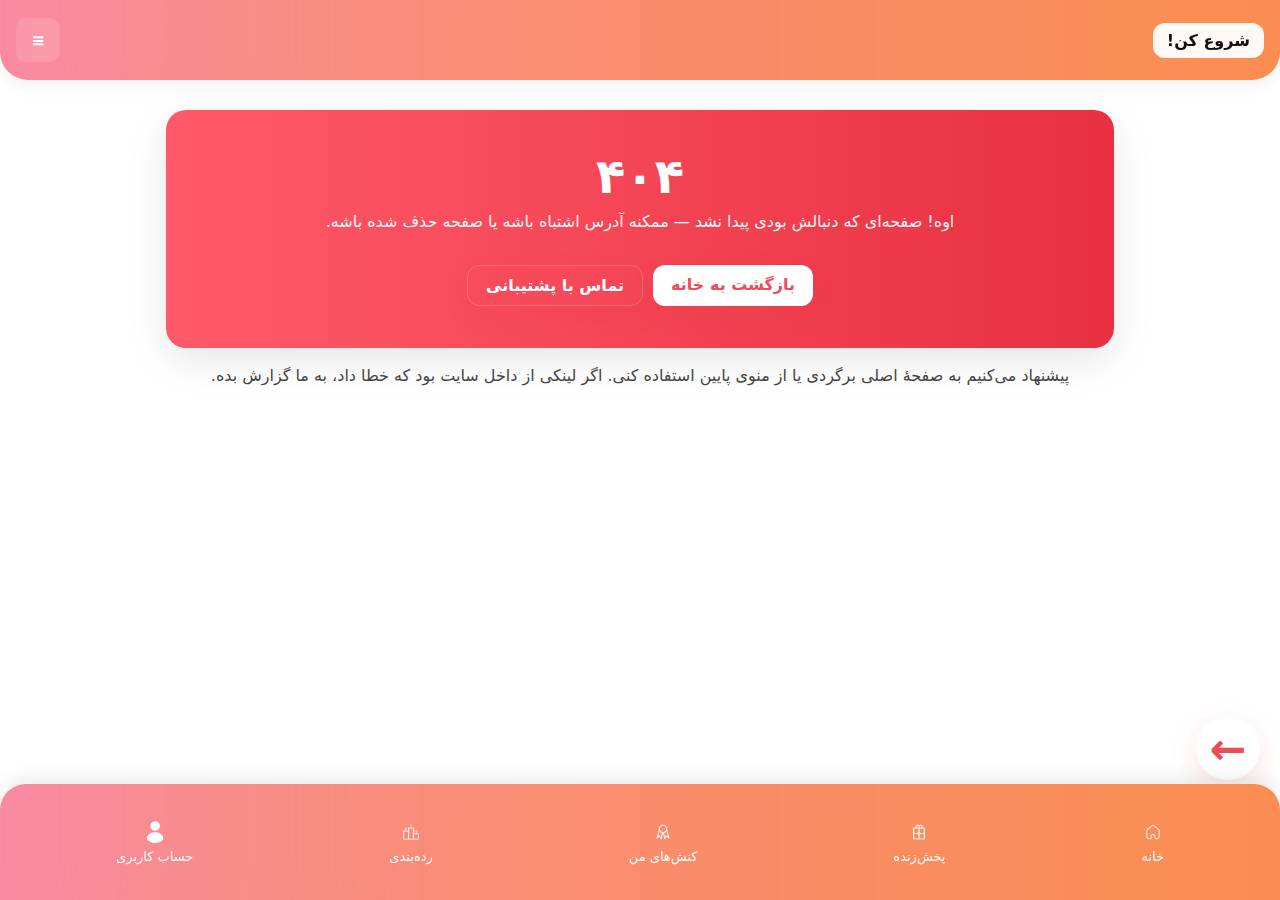
<file: actions.html>
<!doctype html>
<html lang="fa" dir="rtl">
<head>
<meta charset="utf-8" />
<meta name="viewport" content="width=device-width, initial-scale=1" />
<title>۴۰۴ — صفحه پیدا نشد — آپادانا</title>

<!-- لینک به فایل CSS محلی (در صورت نیاز باقی می‌ذاریم) -->
<link rel="stylesheet" href="CSS/app.css">

<style>
:root{
  --red:#ef4b57;
  --nav-height:92px;
  --container-padding:16px;
}
html, body {
  margin:0; padding:0; height:100%;
  font-family:'Vazir','IRANYekan',system-ui;
  background:#fff; color:#111;
}
a{text-decoration:none; color:inherit;}

/* هدر ثابت */
.topbar{
  padding:18px var(--container-padding);
  border-bottom-left-radius:28px;
  border-bottom-right-radius:28px;
  box-shadow:0 6px 18px rgba(0,0,0,0.06);
  background: url('IMAGES/bag.png') no-repeat center center;
  background-size: cover;
  position: fixed;
  top: 0;
  left: 0;
  right: 0;
  z-index: 1000;
}
.page { padding-top: 92px; } /* فاصله برای هدر */
.topbar .row{display:flex;align-items:center;justify-content:space-between}
.tag{background:rgba(255,255,255,0.95);padding:8px 14px;border-radius:12px;font-weight:700;}
.hamburger{width:44px;height:44px;border-radius:10px;background:rgba(255,255,255,0.12);display:flex;align-items:center;justify-content:center;color:#fff;font-weight:700;}

/* هرو / بنر خطای 404 */
.container{max-width:980px;margin:18px auto;padding:0 16px;}
.hero-404 {
  border-radius:20px;
  overflow:hidden;
  box-shadow:0 12px 40px rgba(0,0,0,0.10);
  margin: 18px 16px;
}
.hero-404 .inner {
  background: linear-gradient(90deg,#ff5a6a,#e83040);
  padding:42px 22px;
  display:flex;
  flex-direction:column;
  gap:12px;
  align-items:center;
  justify-content:center;
  text-align:center;
  color:#fff;
  border-radius:16px;
}
.hero-404 h1{
  margin:0;
  font-size:48px;
  line-height:1;
  font-weight:900;
  letter-spacing:1px;
}
.hero-404 p{
  margin:0;
  font-size:16px;
  opacity:.95;
}

/* راهنمایی و دکمه */
.hint-box{
  margin:14px 16px;
  text-align:center;
}
.btn {
  display:inline-block;
  background:#fff;
  color:var(--red);
  padding:10px 18px;
  border-radius:12px;
  font-weight:700;
  box-shadow:0 10px 24px rgba(232,48,64,0.12);
  margin-top:12px;
  text-decoration:none;
}

/* کوچک‌تر کردن متن توضیح در موبایل */
@media (max-width:420px){
  .hero-404 h1{font-size:40px;}
  .hero-404 p{font-size:15px;}
}

/* فوتر */
.fab{position:fixed;right:20px;bottom:calc(var(--nav-height) + 28px);width:74px;height:74px;border-radius:50%;background:var(--red);box-shadow:0 8px 22px rgba(229,69,80,0.35);display:flex;align-items:center;justify-content:center;color:#fff;font-size:44px}

.appbar{
  position:fixed;left:0;right:0;bottom:0;
  height:var(--nav-height);
  border-top-left-radius:26px;border-top-right-radius:26px;
  display:flex;align-items:center;justify-content:space-around;
  padding:12px 18px;
  box-shadow:0 -6px 18px rgba(0,0,0,0.08);
  background: url('IMAGES/bag.png') no-repeat center center;
  background-size: cover;
}
.appbar .item{color:#fff;text-align:center;font-size:13px;}
.appbar .item img{display:block;margin:0 auto 6px; width:22px; height:22px;}
@media (max-width:768px){
  .grid4{grid-template-columns:1fr;}
  .course-card{flex-direction:column;align-items:flex-start;}
  .course-card img{width:100%; height:auto;}
}
</style>
</head>
<body>
  <div class="page">
    <header class="topbar" role="banner">
      <div class="row">
        <div class="tag"><a href="profile.html" title="پروفایل">شروع کن!</a></div>
        <div class="hamburger" aria-hidden>≡</div>
      </div>
    </header>

    <main class="container" role="main" aria-labelledby="title-404">
      <!-- بنر 404 -->
      <section class="hero-404" aria-label="خطا ۴۰۴ - صفحه پیدا نشد">
        <div class="inner">
          <h1 id="title-404">۴۰۴</h1>
          <p>اوه! صفحه‌ای که دنبالش بودی پیدا نشد — ممکنه آدرس اشتباه باشه یا صفحه حذف شده باشه.</p>

          <!-- دکمه‌های عملی -->
          <div style="display:flex;gap:10px;flex-wrap:wrap;justify-content:center;margin-top:10px;">
            <a class="btn" href="index.html" title="بازگشت به خانه">بازگشت به خانه</a>
            <a class="btn" href="contact.html" style="background:transparent;color:#fff;border:1px solid rgba(255,255,255,0.18)">تماس با پشتیبانی</a>
          </div>
        </div>
      </section>

      <!-- توضیح کوتاه و لینک‌های مفید -->
      <div class="hint-box" aria-hidden>
        <p style="margin:0 6px 8px 6px;color:#444">پیشنهاد می‌کنیم به صفحهٔ اصلی برگردی یا از منوی پایین استفاده کنی. اگر لینکی از داخل سایت بود که خطا داد، به ما گزارش بده.</p>
      </div>
    </main>

    <!-- floating quick action (اختیاری) -->
    <div class="fab" title="بازگشت سریع" style="position:fixed;right:20px;bottom:calc(var(--nav-height) + 28px);width:64px;height:64px;border-radius:50%;background:#fff;color:var(--red);display:flex;align-items:center;justify-content:center;font-weight:800;box-shadow:0 10px 30px rgba(232,48,64,0.14);">
      <a href="index.html" style="color:var(--red);text-decoration:none;">←</a>
    </div>

    <!-- فوتر / نِیوِ بریج -->
    <nav class="appbar" role="navigation" aria-label="ناوبری پایین">
      <a class="item" href="index.html"><img src="IMAGES/InShot_20251129_213744659.png" alt="خانه">خانه</a>
      <a class="item" href="prizes.html"><img src="IMAGES/InShot_20251129_213706327.png" alt="پخش زنده">پخش‌زنده</a>
      <a class="item" href="actions.html"><img src="IMAGES/InShot_20251129_215704212.png" alt="کنش‌ها">کنش‌های من</a>
      <a class="item" href="ranking.html"><img src="IMAGES/InShot_20251129_214214795.png" alt="رده‌بندی">رده‌بندی</a>
      <a class="item" href="profile.html"><img src="IMAGES/InShot_20251130_141752667.png" alt="پروفایل">حساب کاربری</a>
    </nav>
  </div>
</body>
</html>
</file>
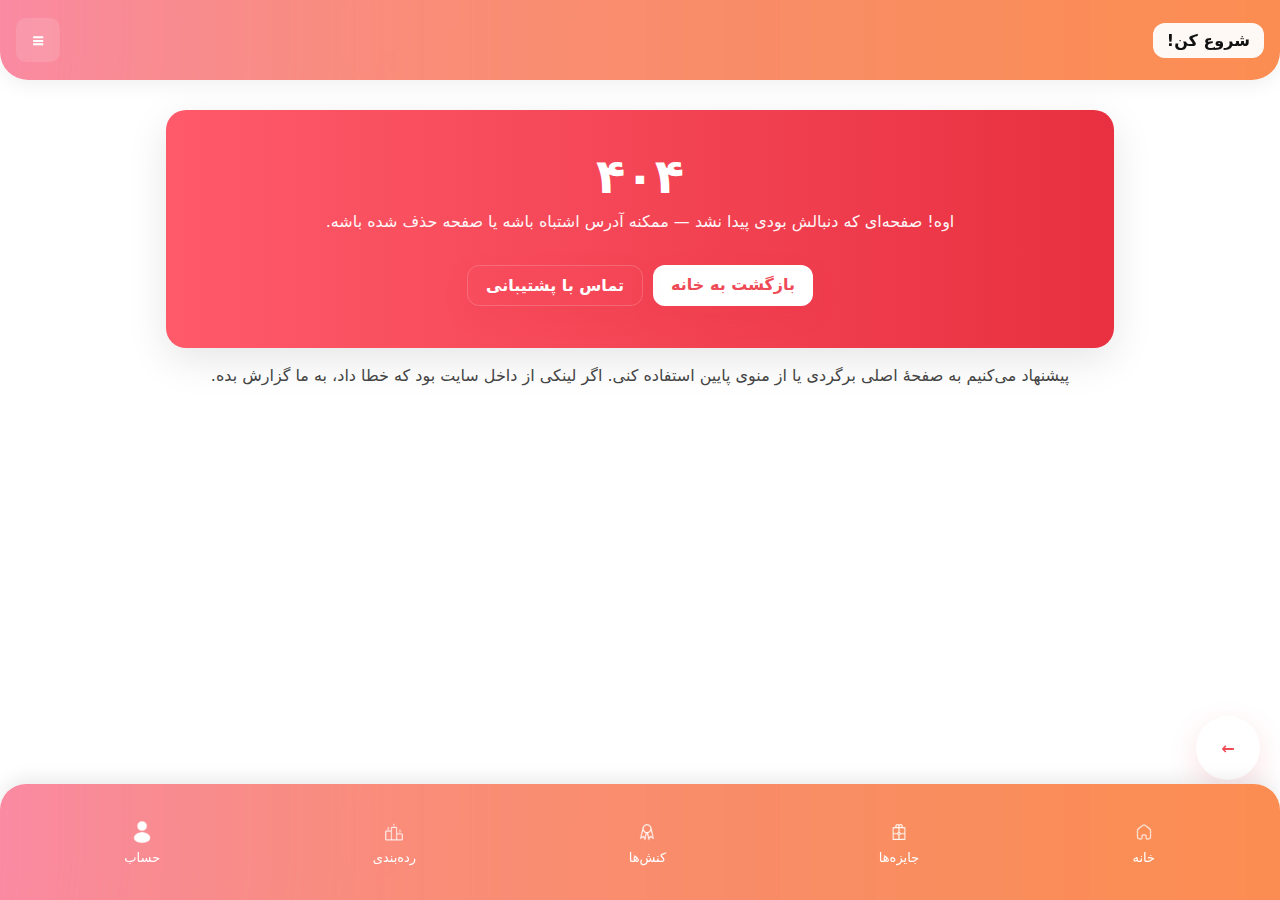
<file: prizes.html>
<!doctype html>
<html lang="fa" dir="rtl">
<head>
<meta charset="utf-8" />
<meta name="viewport" content="width=device-width, initial-scale=1" />
<title>۴۰۴ — صفحه پیدا نشد — آپادانا</title>

<!-- لینک به فایل CSS محلی (در صورت نیاز باقی می‌ذاریم) -->
<link rel="stylesheet" href="CSS/app.css">

<style>
:root{
  --red:#ef4b57;
  --nav-height:92px;
  --container-padding:16px;
}
html, body {
  margin:0; padding:0; height:100%;
  font-family:'Vazir','IRANYekan',system-ui;
  background:#fff; color:#111;
}
a{text-decoration:none; color:inherit;}

/* هدر ثابت */
.topbar{
  padding:18px var(--container-padding);
  border-bottom-left-radius:28px;
  border-bottom-right-radius:28px;
  box-shadow:0 6px 18px rgba(0,0,0,0.06);
  background: url('IMAGES/bag.png') no-repeat center center;
  background-size: cover;
  position: fixed;
  top: 0;
  left: 0;
  right: 0;
  z-index: 1000;
}
.page { padding-top: 92px; } /* فاصله برای هدر */
.topbar .row{display:flex;align-items:center;justify-content:space-between}
.tag{background:rgba(255,255,255,0.95);padding:8px 14px;border-radius:12px;font-weight:700;}
.hamburger{width:44px;height:44px;border-radius:10px;background:rgba(255,255,255,0.12);display:flex;align-items:center;justify-content:center;color:#fff;font-weight:700;}

/* هرو / بنر خطای 404 */
.container{max-width:980px;margin:18px auto;padding:0 16px;}
.hero-404 {
  border-radius:20px;
  overflow:hidden;
  box-shadow:0 12px 40px rgba(0,0,0,0.10);
  margin: 18px 16px;
}
.hero-404 .inner {
  background: linear-gradient(90deg,#ff5a6a,#e83040);
  padding:42px 22px;
  display:flex;
  flex-direction:column;
  gap:12px;
  align-items:center;
  justify-content:center;
  text-align:center;
  color:#fff;
  border-radius:16px;
}
.hero-404 h1{
  margin:0;
  font-size:48px;
  line-height:1;
  font-weight:900;
  letter-spacing:1px;
}
.hero-404 p{
  margin:0;
  font-size:16px;
  opacity:.95;
}

/* راهنمایی و دکمه */
.hint-box{
  margin:14px 16px;
  text-align:center;
}
.btn {
  display:inline-block;
  background:#fff;
  color:var(--red);
  padding:10px 18px;
  border-radius:12px;
  font-weight:700;
  box-shadow:0 10px 24px rgba(232,48,64,0.12);
  margin-top:12px;
  text-decoration:none;
}

/* کوچک‌تر کردن متن توضیح در موبایل */
@media (max-width:420px){
  .hero-404 h1{font-size:40px;}
  .hero-404 p{font-size:15px;}
}

/* فوتر ثابت با آیکون‌های PNG (تو پوشه IMAGES) */
.appbar{
  position:fixed;left:0;right:0;bottom:0;height:var(--nav-height);
  border-top-left-radius:26px;border-top-right-radius:26px;
  display:flex;align-items:center;justify-content:space-around;
  padding:12px 18px;box-shadow:0 -6px 18px rgba(0,0,0,0.08);
  background: url('IMAGES/bag.png') no-repeat center center;
  background-size: cover;
}
.appbar .item{color:#fff;text-align:center;font-size:13px;}
.appbar .item img{display:block;margin:0 auto 6px;width:24px;height:24px;object-fit:contain;}
</style>
</head>
<body>
  <div class="page">
    <header class="topbar" role="banner">
      <div class="row">
        <div class="tag"><a href="profile.html" title="پروفایل">شروع کن!</a></div>
        <div class="hamburger" aria-hidden>≡</div>
      </div>
    </header>

    <main class="container" role="main" aria-labelledby="title-404">
      <!-- بنر 404 -->
      <section class="hero-404" aria-label="خطا ۴۰۴ - صفحه پیدا نشد">
        <div class="inner">
          <h1 id="title-404">۴۰۴</h1>
          <p>اوه! صفحه‌ای که دنبالش بودی پیدا نشد — ممکنه آدرس اشتباه باشه یا صفحه حذف شده باشه.</p>

          <!-- دکمه‌های عملی -->
          <div style="display:flex;gap:10px;flex-wrap:wrap;justify-content:center;margin-top:10px;">
            <a class="btn" href="index.html" title="بازگشت به خانه">بازگشت به خانه</a>
            <a class="btn" href="contact.html" style="background:transparent;color:#fff;border:1px solid rgba(255,255,255,0.18)">تماس با پشتیبانی</a>
          </div>
        </div>
      </section>

      <!-- توضیح کوتاه و لینک‌های مفید -->
      <div class="hint-box" aria-hidden>
        <p style="margin:0 6px 8px 6px;color:#444">پیشنهاد می‌کنیم به صفحهٔ اصلی برگردی یا از منوی پایین استفاده کنی. اگر لینکی از داخل سایت بود که خطا داد، به ما گزارش بده.</p>
      </div>
    </main>

    <!-- floating quick action (اختیاری) -->
    <div class="fab" title="بازگشت سریع" style="position:fixed;right:20px;bottom:calc(var(--nav-height) + 28px);width:64px;height:64px;border-radius:50%;background:#fff;color:var(--red);display:flex;align-items:center;justify-content:center;font-weight:800;box-shadow:0 10px 30px rgba(232,48,64,0.14);">
      <a href="index.html" style="color:var(--red);text-decoration:none;">←</a>
    </div>

    <!-- فوتر / نِیوِ بریج -->
    <nav class="appbar" role="navigation" aria-label="ناوبری پایین">
      <a class="item" href="index.html"><img src="IMAGES/InShot_20251129_213744659.png" alt="خانه">خانه</a>
      <a class="item" href="prizes.html"><img src="IMAGES/InShot_20251129_213706327.png" alt="جوایز">جایزه‌ها</a>
      <a class="item" href="actions.html"><img src="IMAGES/InShot_20251129_215704212.png" alt="کنش‌ها">کنش‌ها</a>
      <a class="item" href="ranking.html"><img src="IMAGES/InShot_20251129_214214795.png" alt="رده‌بندی">رده‌بندی</a>
      <a class="item" href="profile.html"><img src="IMAGES/InShot_20251130_102647963.png" alt="پروفایل">حساب</a>
    </nav>
  </div>
</body>
</html>
</file>
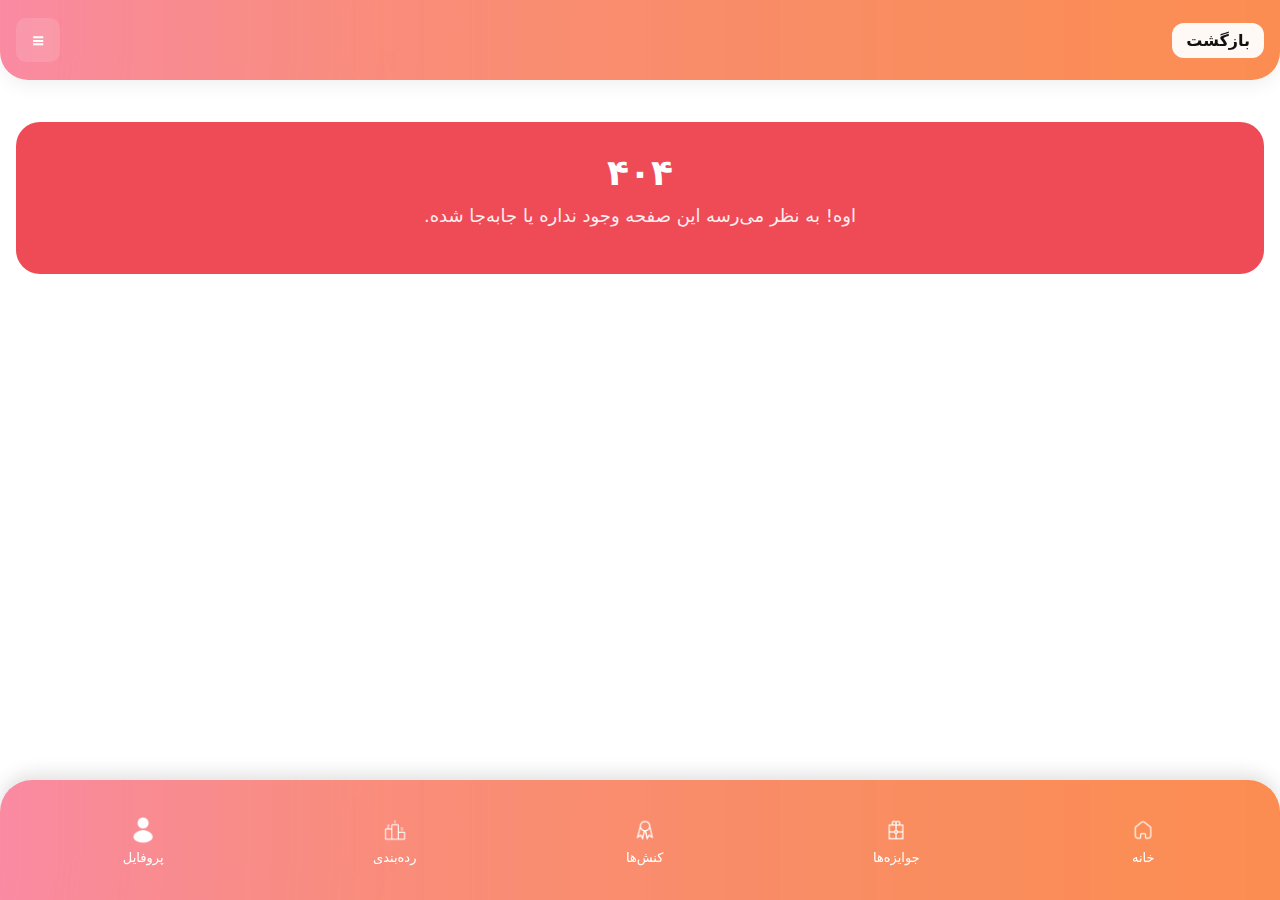
<file: profile.html>
<!doctype html>
<html lang="fa" dir="rtl">
<head>
<meta charset="utf-8" />
<meta name="viewport" content="width=device-width, initial-scale=1" />
<title>خطا ۴۰۴ - صفحه پیدا نشد</title>
<link rel="stylesheet" href="CSS/app.css">

<style>
:root{
  --red:#ef4b57;
  --red-dark:#e54550;
  --pink:#ffdede;
  --nav-height:92px;
  --card-radius:20px;
  --container-padding:16px;
}
html, body {
  margin:0; padding:0; height:100%;
  font-family:'Vazir','IRANYekan',system-ui;
  background:#fff; color:#111;
}
a{text-decoration:none; color:inherit;}

/* هدر ثابت */
.topbar{
  padding:18px var(--container-padding);
  border-bottom-left-radius:28px;
  border-bottom-right-radius:28px;
  box-shadow:0 6px 18px rgba(0,0,0,0.06);
  background: url('IMAGES/bag.png') no-repeat center center;
  background-size: cover;
  position: fixed;
  top: 0;
  left: 0;
  right: 0;
  z-index: 1000;
}
.page { padding-top: 92px; }
.topbar .row{display:flex;align-items:center;justify-content:space-between}
.tag{background:rgba(255,255,255,0.95);padding:8px 14px;border-radius:12px;font-weight:700;}
.hamburger{width:44px;height:44px;border-radius:10px;background:rgba(255,255,255,0.12);display:flex;align-items:center;justify-content:center;color:#fff;font-weight:700;}

/* بنر 404 */
.error-banner{
  margin:30px var(--container-padding);
  background:#ef4b57;
  color:#fff;
  padding:30px;
  border-radius:24px;
  text-align:center;
}
.error-banner h1{
  font-size:36px;
  margin:0;
  font-weight:900;
}
.error-banner p{
  font-size:18px;
  margin-top:12px;
  opacity:.9;
}

/* فوتر جدید بزرگ */
.footerbar{
  position:fixed;
  left:0; right:0; bottom:0;
  height:120px;
  background:url('IMAGES/bag.png') center/cover no-repeat;
  border-top-left-radius:32px;
  border-top-right-radius:32px;
  box-shadow:0 -6px 18px rgba(0,0,0,0.12);
  display:flex;
  align-items:center;
  justify-content:center;
  padding:0 18px;
  z-index:999;
}
.footerbar .row{
  display:flex;
  justify-content:space-around;
  width:100%;
}
.footerbar .item{
  text-align:center;
  color:#fff;
  font-size:13px;
}
.footerbar .item img{
  width:28px;
  height:28px;
  display:block;
  margin:0 auto 6px;
}
</style>
</head>

<body>
<div class="page">

  <!-- هدر -->
  <header class="topbar">
    <div class="row">
      <div class="tag"><a href="index.html">بازگشت</a></div>
      <div class="hamburger">≡</div>
    </div>
  </header>

  <!-- محتوای 404 -->
  <section class="error-banner">
    <h1>۴۰۴</h1>
    <p>اوه! به نظر می‌رسه این صفحه وجود نداره یا جابه‌جا شده.</p>
  </section>

</div>

<!-- فوتر -->
<nav class="footerbar">
  <div class="row">
    <a href="index.html" class="item"><img src="IMAGES/InShot_20251129_213744659.png">خانه</a>
    <a href="prizes.html" class="item"><img src="IMAGES/InShot_20251129_213706327.png">جوایزه‌ها</a>
    <a href="actions.html" class="item"><img src="IMAGES/InShot_20251129_215704212.png">کنش‌ها</a>
    <a href="ranking.html" class="item"><img src="IMAGES/InShot_20251129_214214795.png">رده‌بندی</a>
    <a href="profile.html" class="item"><img src="IMAGES/InShot_20251130_102647963.png">پروفایل</a>
  </div>
</nav>

</body>
</html>
</file>
<file: CSS/app.css>

</file>
